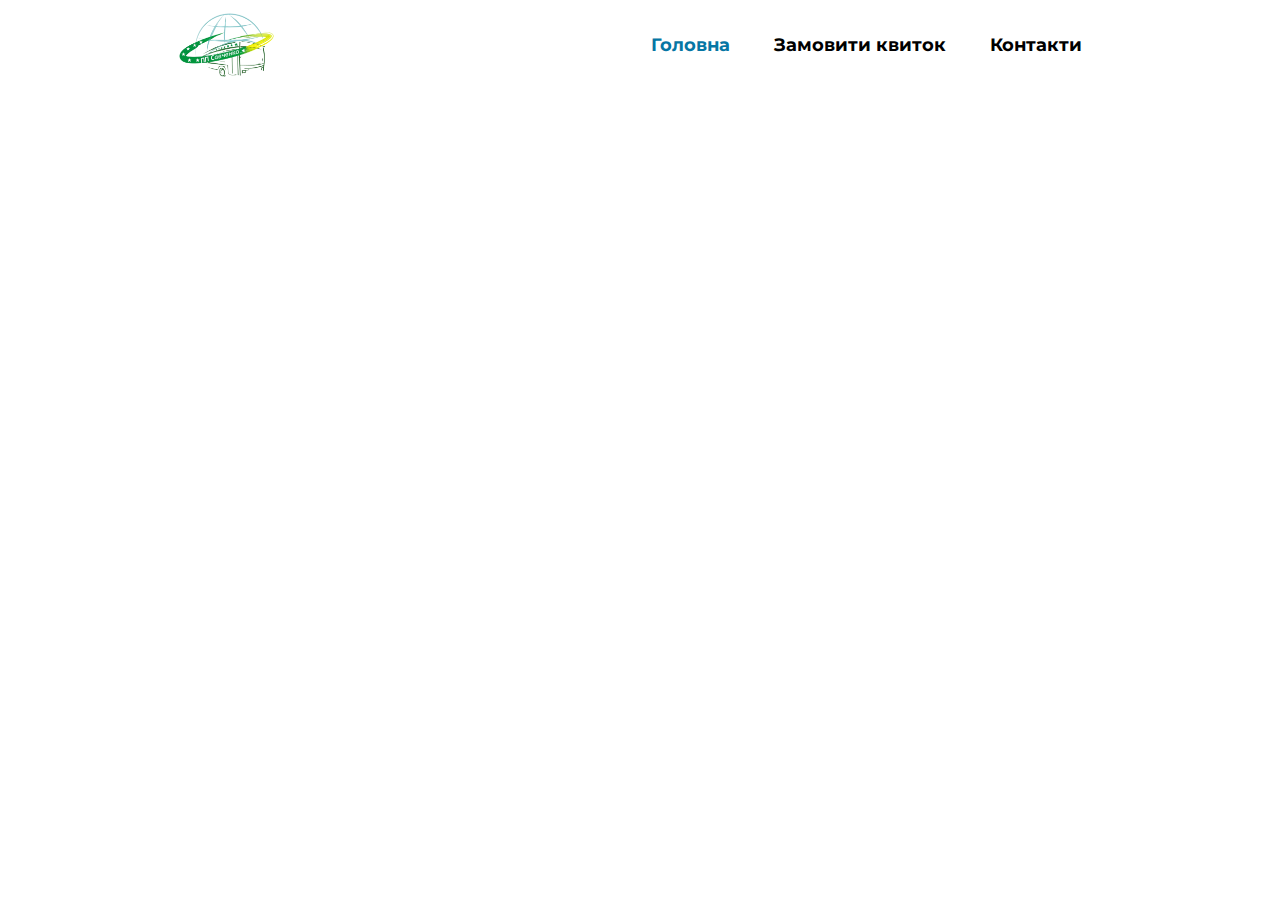
<file: index.html>
<!DOCTYPE html>
<html lang="en">
<head>
    <meta charset="UTF-8">
    <meta http-equiv="X-UA-Compatible" content="IE=edge">
    <meta name="viewport" content="width=device-width, initial-scale=1.0">
    <link rel="stylesheet" href="css/style.css">
    <title>Головна</title>
</head>
<body>
    <div class="topnav">
        <img src="img/logo.png" width="95" height="64" alt="logo">
        <div class="topnav_navigation">
            <a id="selction_page" href="#">Головна</a>
            <a href="#">Замовити квиток</a>
            <a href="#">Контакти</a>
        </div>
        <button id="button_dropmenu"><img src="img/menu-icon.svg" alt=""></button>
    </div>
    <div id="topnav_dropmenu">
        <a id="selction_page" href="#">Головна</a>
        <a href="#">Замовити квиток</a>
        <a href="#">Контакти</a>
    </div>
    <script src="js/index.js"></script>
    <!-- <div class="step_1">
        <h2><img src="img/logo.png" width="95" height="64" alt="">ФОП Савченко Г.І.</h2>
        <p>Пропонуємо послуги з перевезення пасажирів за рейсовим маршрутом: 
            Херсон (Україна) - Клайпеда (Литовська Республіка) без пересадок, 
            розвезення співробітників на підприємство м'якими, комфортабельними автобусами,
             а також комерційні поїздки Україною та за кордон.</p>
        <button>Замовити квиток</button>
    </div>
    <div class="step_2">
        <div class="step_2_info"> 
            <h2>Наші автобуси</h2>
            <div id="slider">
                <div id="sliderphoto">
                  <img src="img/bus2.png" width="600px" height="473px" alt="img-1">
                  <img src="img/newbus1.png" width="600px" height="473px" alt="img-2">
                  <img src="img/ВЕ 8308 АА.jpg" width="600px" height="473px" alt="img-3">
                </div>
            </div>
            <p>Маємо досвід міжнародних перевезень більше 7 років.
                 <br>Гнучкий підхід до вартості комерційного перевезення.
                  <br> Наш великий досвід роботи в сфері перевезення, 
                  ввічливі та професійні водії здійснять вашу поїздку комфортабельною та приємною. 
               <br> <br><b>Подорожуйте з комфортом!</b></p>
        </div>
    </div>
    <div class="third_box">
        <div class="third_box_left">
            <p><b>Вартість
                проїзду та перевезення багажу на міжнародному маршруті :
                 Херсон (Україна) - Клайпеда (Литовська Республіка)</b><b><br>з 15.12.2022p.</b><b>  грн./zt./eur. </b>​</p>
                <a href="docx/Xercon.docx" download="">Вартість проїзду</a>
        </div>
        <div class="third_box_right">
            <p><b>Розклад руху автобусів на міжнародному маршруті:
                Херсон (Україна) – Клайпеда (Литовська Республіка)</b></p>
            <a href="docx/Klaipeda.docx" download="">Розклад Руху</a>
        </div>
    </div>

    <footer class="footer">
        <div class="footer_up">
            <div class="footer_up_info_left">
                <a href="#">Политика конфидициальности</a>
                <a href="#">Условие использования сайта</a>
            </div>
            <div class="footer_up_info_right">
                <h2>Номер:</h2>
                <a href="#">+380501713440</a>
                <a href="#">+380675170046</a>
                <h2>Почта:</h2>
                <a href="#">gsavchenkofop@ukr.net</a>
            </div>
        </div>
        <div class="footer_down">
            <img src="img/logo.png" alt="logo" width="110px" height="74px">
            <div class="footer_down_social">
                <a href="https://www.facebook.com/FOPSAVCHENKO"><img src="img/facebook.svg" alt="facebook" width="40" height="40" ></a>
            </div>
        </div>
    </footer> -->

</body>
</html>
</file>
<file: css/style.css>
@import url('https://fonts.googleapis.com/css2?family=Montserrat:ital,wght@0,100;0,200;0,300;0,400;0,500;0,600;0,700;0,800;0,900;1,100;1,200;1,300;1,400;1,500;1,600;1,700;1,800;1,900&display=swap');

* {
    box-sizing: border-box;
    padding: 0;
    margin: 0;
}

body {
    font-family: 'Montserrat', sans-serif;
    display: flex;
    flex-direction: column;
}

/*topnav block*/
.topnav {
    display: flex;
    flex-direction: row;
    align-items: center;
    justify-content: space-around;
    height: 90px;
    background-color: white;
}

#selction_page {color: #0676a4;}

.topnav_navigation a {
    padding: 0 20px;
    font-size: 18px;
    font-weight: 700;
    text-decoration: none;
    color: black;
}

#topnav_dropmenu {
  display: flex;
  flex-direction: column;
  align-items: center;
  justify-content: center;
  height: 0; /*150px*/
  gap: 10px;
  background-color: whitesmoke;
  transition: 0.5s ease;
  overflow: hidden;
}

#topnav_dropmenu a {
  font-size: 18px;
  font-weight: 700;
  color: black;
  text-decoration: none;
}

#button_dropmenu {
  display: none;
  border: none;
  background: none;
}

/*topnav endblock*/

/*Step_1 block*/
.step_1 {
    display: flex;
    flex-direction: column;
    align-items: center;
    justify-content: center;
    height: 664px;
    background-image:url(/img/main.png);
    background-repeat: no-repeat;
    background-position: 0 -350px;
    background-size: 100%;
    filter: brightness(100%);
}

.step_1 h2 {
    display: flex;
    flex-direction: row;
    align-items: center;
    justify-content: center;
    gap: 20px;
    font-size: 96px;
    color: white;
}

.step_1 p {
    max-width: 1080px;
    font-size: 20px;
    color: white;
    text-align: center;
    margin-top: 94px;
    line-height: 35px;
}

.step_1 button {
    width: 227px;
    height: 45px;
    background-color: #d63b42;
    border: none;
    margin-top: 84px;
    font-size: 16px;
    font-weight: 700;
    color: white;
    cursor: pointer;
    border-radius: 5px;
    transition: 0.5s ease;
}

.step_1 button:hover {background-color: #b53037;}

/*Step_1 endblock*/

/*Step_2 block*/
.step_2 {
    display: flex;
    flex-direction: row;
    align-items: center;
    justify-content: center;
    height: 675px;
    text-align: center;
}


.step_2_info h2 {
  font-size: 36px;
  font-weight: 500;
  margin-bottom: 20px;
}

.step_2_info  p {
  font-size: 16px;
  max-width: 403px;
  line-height: 22px;
  margin-left: 55px;
  margin-top: 20px;
}

#slider {
    display: flex;
    flex-direction: row;
    overflow: hidden;
    width: 528px;
    height: 396px;
}
  
  #sliderphoto {
    display: flex;
    flex-direction: row;
    align-items: center;
    justify-content: center;
    transition: 0.5s ease;
    /* gap: 20px; */
}
/*Step_2 endblock*/

/*Download block*/
.third_box {
	width: 100%;
	height: 400px;
	display: flex;
  flex-direction: row;
	justify-content: space-around;
	align-items: center;
}
.third_box p {
  max-width: 391px;
  font-size: 18px;
  font-weight: 400;
  margin-bottom: 86px;
}
.third_box a {
  display: flex;
  flex-direction: column;
  align-items: center;
  justify-content: center;
  width: 230px;
  height: 45px;
  background-color: #4986bf;
  border: none;
  border-radius: 5px;
  text-decoration: none;
  font-size: 18px;
  font-weight: 700;
  color: white;
}

.third_box_left, .third_box_right {
  display: flex;
  flex-direction: column;
  align-items: center;
  justify-content: center;
  text-align: center;
}

/* Download endblock*/

/*Footer block*/
.footer {
  display: flex;
  flex-direction: column;
  align-items: center;
  height: 350px;
  background-color: #333333;
}

.footer_up {
  display: flex;
  flex-direction: row;
  align-items: center;
  justify-content: space-around;
  width: 1170px;
  height: 200px;
  border-bottom: 1px solid gray;
}

.footer_up_info_left {
  display: flex;
  flex-direction: column;
  text-align: center;
}

.footer_up_info_right {
  display: flex;
  flex-direction: column;
  gap: 10px;
  text-align: center;
}

.footer_up_info_left a {
  font-size: 16px;
  font-weight: 400;
  margin-bottom: 5px;
}

.footer_up_info_right h2 {
  font-size: 18px;
  color: white;
}

.footer_up_info_right a {
  font-size: 16px;
  font-weight: 400;
}

.footer_down {
  display: flex;
  flex-direction: row;
  align-items: center;
  justify-content: space-between;
  margin-top: 25px;
}

.footer_down_social {
  display: flex;
  flex-direction: row;
  align-items: center;
  margin-left: 990px;
  gap: 4px;
}

.footer_up_info_left a {
  font-size: 17px;
  text-decoration: none;
  color: white;
  transition: 0.3s ease;
}

.footer_up_info_left a:hover {color: rgb(162, 160, 160);}

.footer_up_info_right a {
  font-size: 15px;
  font-weight: 400;
  text-decoration: none;
  color: white;
  transition: 0.3s ease;
}

.footer_up_info_right a:hover {color: rgb(162, 160, 160);}

/* Footer endblock*/

/*max-width block*/

@media (max-width: 425px) {
  
  .topnav img {
    width: 47.5px;
    height: 32px;
  }

  .topnav_navigation a {
    padding: 0 10px;
    font-size: 14px;
  }
}

@media (max-width: 375px) {
  .topnav_navigation a {
    padding: 0 8px;
    font-size: 12px;
  }
}

@media (max-width: 320px) {
  .topnav_navigation a {
    padding: 0 8px;
    font-size: 10px;
  }

  .topnav_navigation {display: none;}

  #button_dropmenu {
    display: block;
  }
  
}

/*max-width endblock*/
</file>
